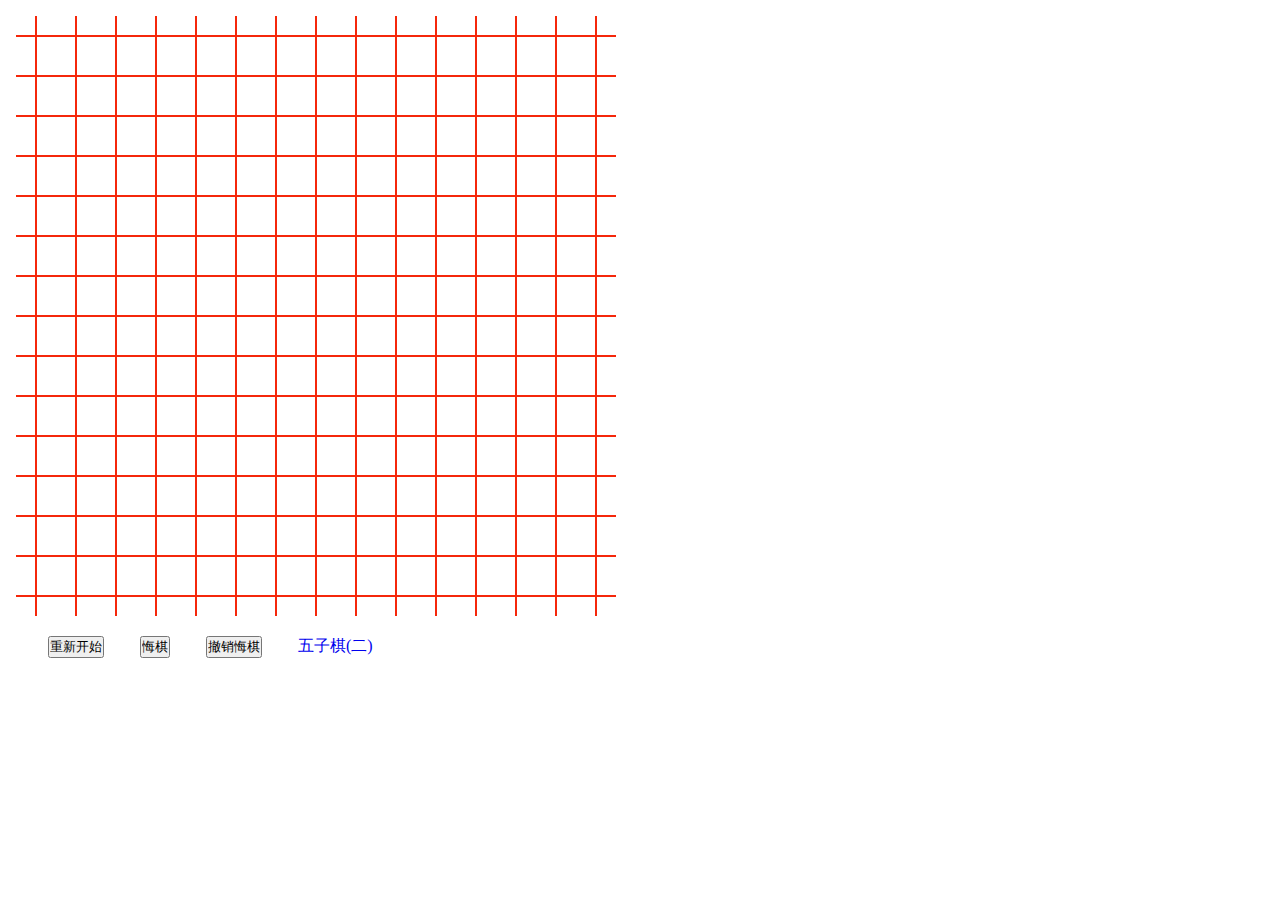
<file: Gobang/index.html>
<!DOCTYPE html>
<html lang='en'>
  <head>
    <meta http-equiv='content-type' content='text/html' charset='utf-8'>
    <meta name="description" content="A Gobang demo" />
    <link rel="stylesheet" type="text/css" href="styles/basic.css" >
    <title>五子棋</title>
  </head>
  <body>
    <div id="container">
      <canvas id="canvas" width="600" height="600">你的浏览器还不支持canvas</canvas>  
      <div class="button">
        <input  type='button' onclick='javascripts:location.reload()' value='重新开始'/>
        <input  type='button' onclick='undo()' value='悔棋'/>
        <input  type='button' onclick='notUndo()' value='撤销悔棋'/>
        <a href="index2.html">五子棋(二)</a>
      </div>
    </div>
  </body>
  <script type="text/javascript" src="scripts/global.js"></script>
</html>
</file>
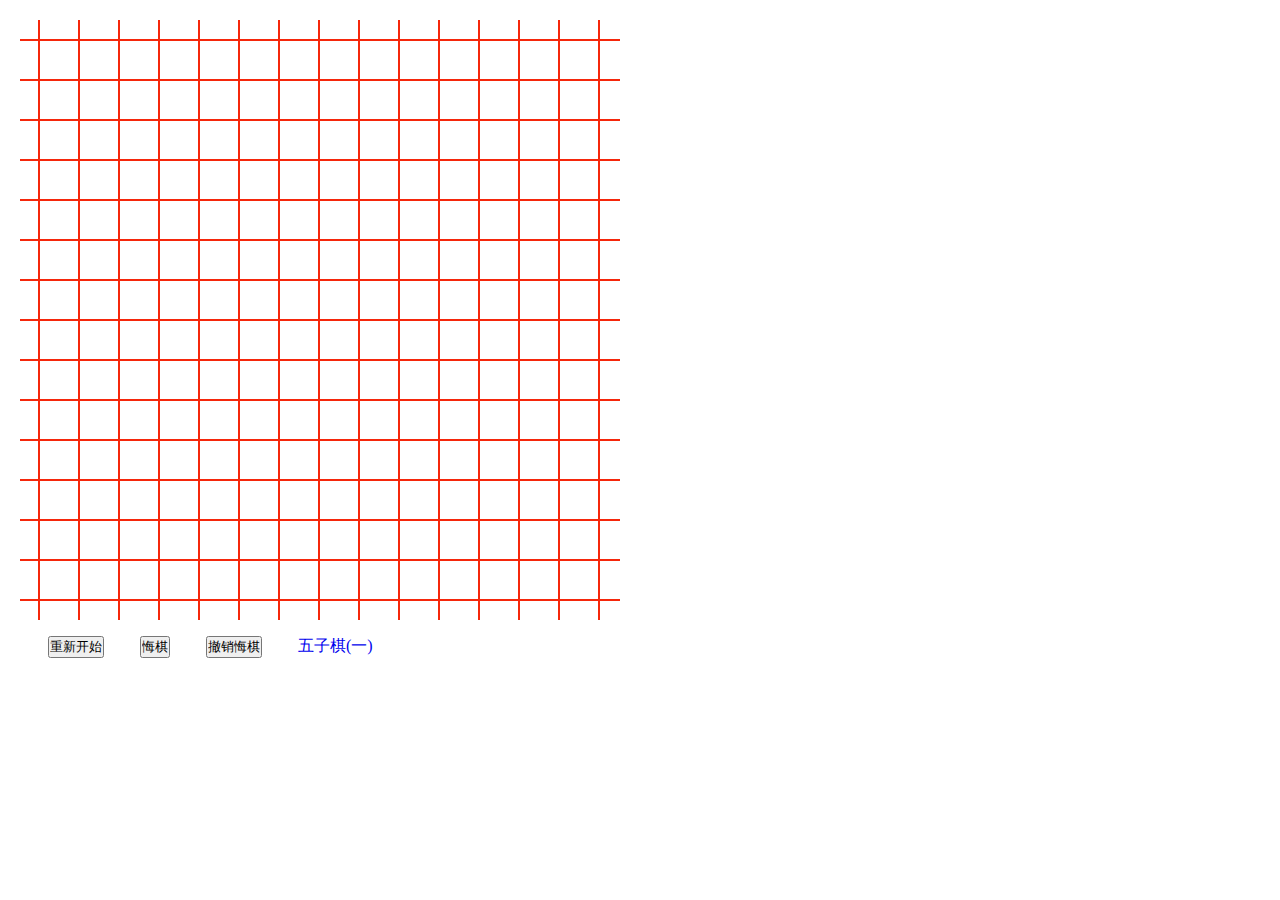
<file: Gobang/index2.html>
<!DOCTYPE html>
<html lang='en'>
  <head>
    <meta http-equiv='content-type' content='text/html' charset='utf-8'>
    <meta name="description" content="A Gobang demo" />
    <link rel="stylesheet" type="text/css" href="styles/basic.css" >
    <title>五子棋</title>
  </head>
  <body>
    <div id="container">
      <div id="content"></div>  
      <div class="button" style="position:absolute;top:620px">
        <input  type='button' onclick='javascripts:location.reload()' value='重新开始'/>
        <input  type='button' onclick='undo()' value='悔棋'/>
        <input  type='button' onclick='notUndo()' value='撤销悔棋'/>
        <a href="index.html">五子棋(一)</a>
      </div>
    </div>
  </body>
  <script type="text/javascript" src="scripts/js.js"></script>
</html>
</file>
<file: Gobang/styles/basic.css>
*{
	padding: 0;
	margin: 0;
}

#container{
	margin-left: 1rem;
	margin-top: 1rem;
}

.button{
	display: block;
}

.button input{
	margin-left: 2rem;
	margin-top: 1rem;
}

.button a{
	margin-left: 2rem;
	text-decoration:none;
}
</file>
